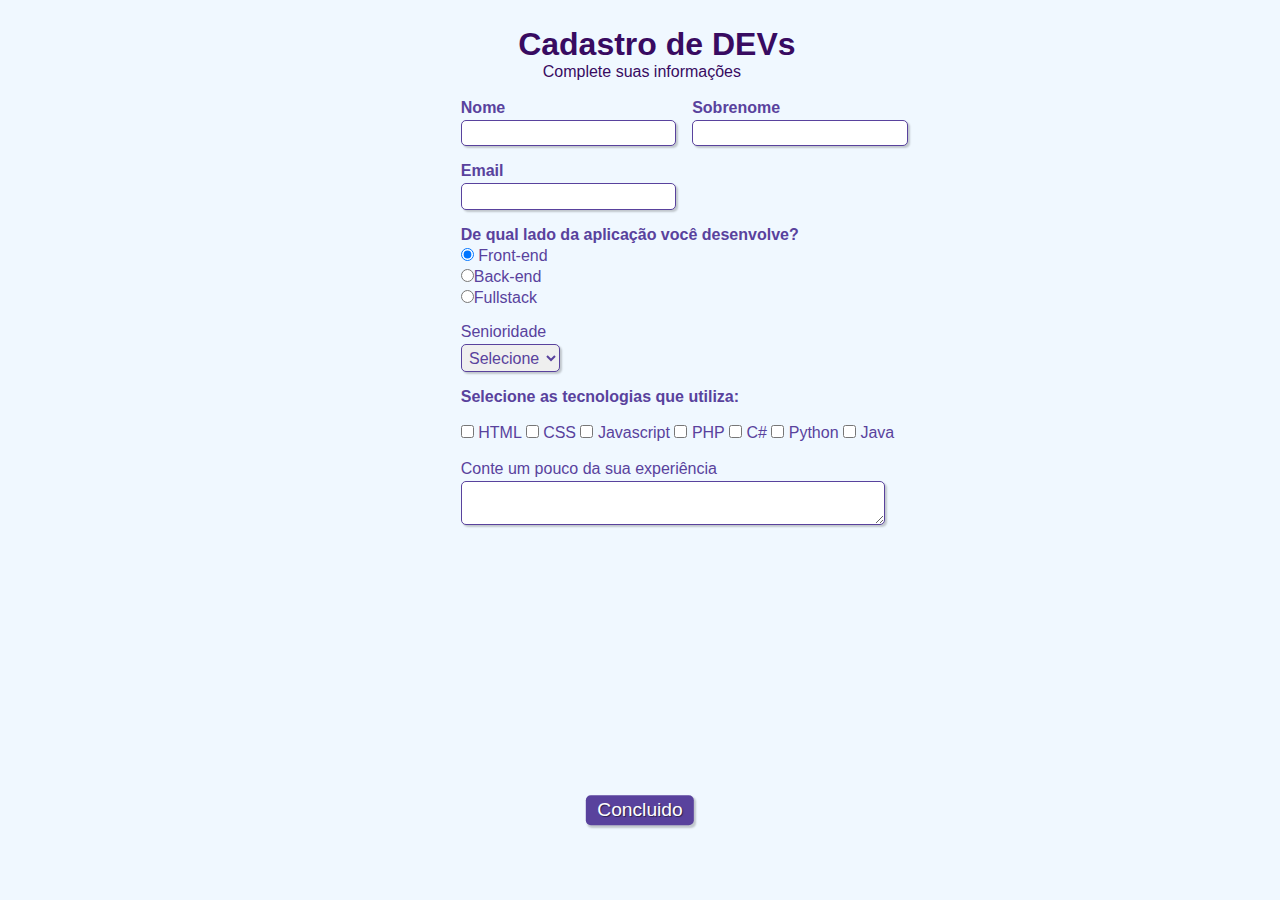
<file: index.html>
<!DOCTYPE html>
<html lang="en">
<head>
    <meta charset="UTF-8">
    <meta http-equiv="X-UA-Compatible" content="IE=edge">
    <meta name="viewport" content="width=device-width, initial-scale=1.0">
    <link rel="stylesheet" type="text/css" href="style.css" media="screen">
    <title>Cadastro</title>
</head>
<body>

    <div>
        <h1 id="titulo">Cadastro de DEVs</h1>
        <p id="subtitulo">Complete suas informações</p>
        <br>
    </div>
    
    <form>
        <fieldset class="grupo">
            <div class="campo">
                <label for="nome"><strong>Nome</strong></label>
                <input type="text" name="nome" id="nome" required>
            </div>
            
            <div class="campo">
                <label for="sobrenome"><strong>Sobrenome</strong></label>
                <input type="text" name="sobrenome" id="sobrenome" required>
            </div>
        </fieldset>
        
        <div class="campo">
            <label label for="email"><strong>Email</strong></label>
            <input type="email" name="email" id="email" required>
        </div>
        
        <div class="campo">
            <label><strong>De qual lado da aplicação você desenvolve?</strong></label>
            <label>
                <input type="radio" name="devweb" value="frontend" checked> Front-end
            </label>
            <label>
                <input type="radio" name="devweb" value="backend">Back-end
            </label>
            <label>
                <input type="radio" name="devweb" value="fullstack">Fullstack
            </label>
         </div>

         <div class="campo"> 
            <label for="senioridade"><stong>Senioridade</strong></label>
            <select id="senioridade">
                <option selected disabled value="">Selecione</option>
                <option>Junior</option>
                <option>Pleno</option>
                <option>Senior</option>
            </select>
         </div>

         <fieldset class="grupo">
            <div id="check">
                <label><strong>Selecione as tecnologias que utiliza:</strong></label><br><br>
                <input type="checkbox" id="tecnologia1" name="tecnologia1" value="HTML">
                <label for="tecnologia1">HTML</label>
                <input type="checkbox" id="tecnologia2" name="tecnologia2" value="CSS">
                <label for="tecnologia2">CSS</label>
                <input type="checkbox" id="tecnologia3" name="tecnologia3" value="Javascript">
                <label for="tecnologia3">Javascript</label>
                <input type="checkbox" id="tecnologia4" name="tecnologia4" value="PHP">
                <label for="tecnologia4">PHP</label>
                <input type="checkbox" id="tecnologia5" name="tecnologia5" value="C#">
                <label for="tecnologia5">C#</label>
                <input type="checkbox" id="tecnologia6" name="tecnologia6" value="Python">
                <label for="tecnologia6">Python</label>
                <input type="checkbox" id="tecnologia7" name="tecnologia7" value="Java">
                <label for="tecnologia7">Java</label>
             </div>
         </fieldset>
         <div class="campo">
            <br>
            <label>Conte um pouco da sua experiência</label>
            <textarea row="6" style="width: 26em" id="experiencia"></textarea>
        </div>

        <button class="botao" type="submit">Concluido</button>

         </form>

</body>
</html>
</file>
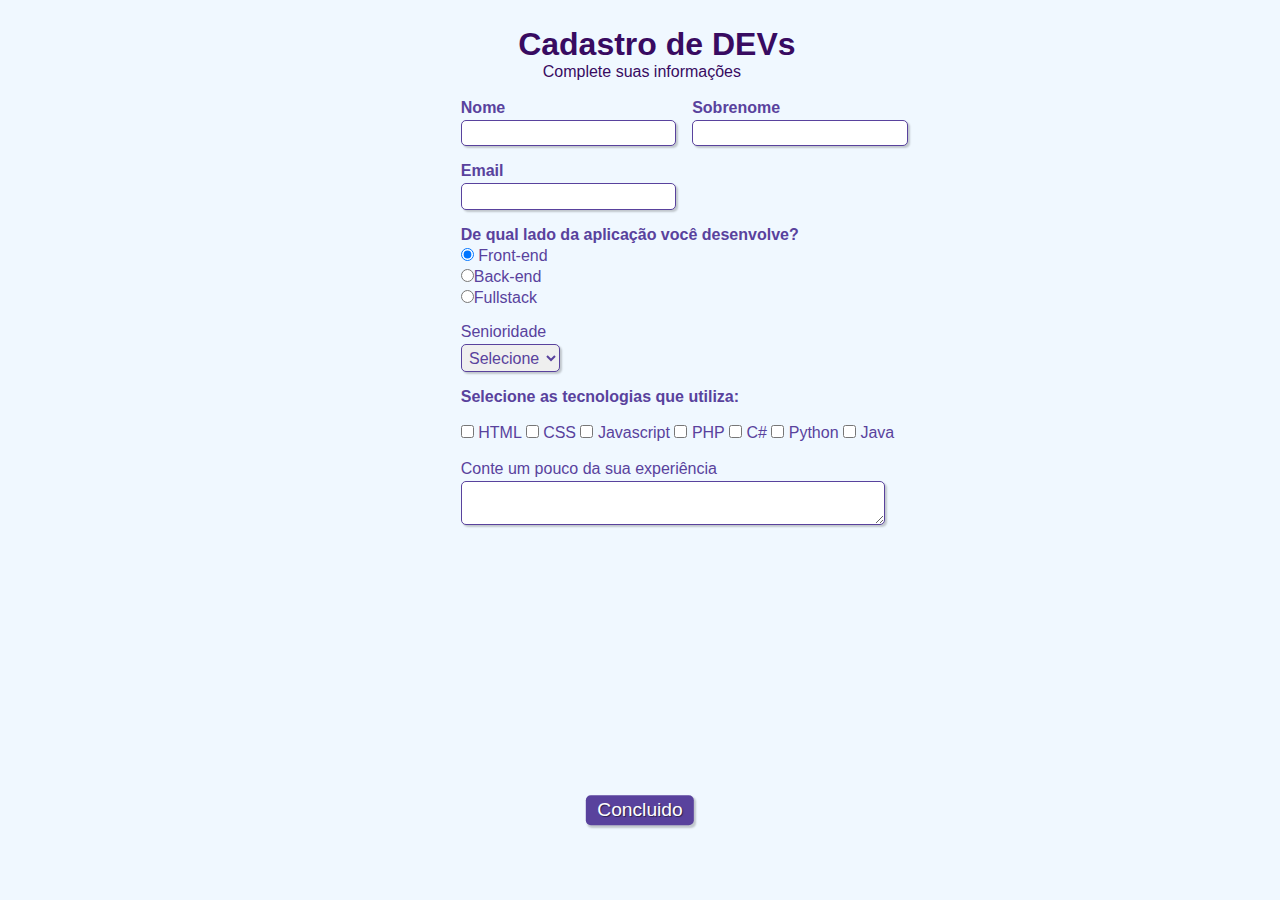
<file: formulário.html>
<!DOCTYPE html>
<html lang="en">
<head>
    <meta charset="UTF-8">
    <meta http-equiv="X-UA-Compatible" content="IE=edge">
    <meta name="viewport" content="width=device-width, initial-scale=1.0">
    <link rel="stylesheet" type="text/css" href="style.css" media="screen">
    <title>Cadastro</title>
</head>
<body>

    <div>
        <h1 id="titulo">Cadastro de DEVs</h1>
        <p id="subtitulo">Complete suas informações</p>
        <br>
    </div>
    
    <form>
        <fieldset class="grupo">
            <div class="campo">
                <label for="nome"><strong>Nome</strong></label>
                <input type="text" name="nome" id="nome" required>
            </div>
            
            <div class="campo">
                <label for="sobrenome"><strong>Sobrenome</strong></label>
                <input type="text" name="sobrenome" id="sobrenome" required>
            </div>
        </fieldset>
        
        <div class="campo">
            <label label for="email"><strong>Email</strong></label>
            <input type="email" name="email" id="email" required>
        </div>
        
        <div class="campo">
            <label><strong>De qual lado da aplicação você desenvolve?</strong></label>
            <label>
                <input type="radio" name="devweb" value="frontend" checked> Front-end
            </label>
            <label>
                <input type="radio" name="devweb" value="backend">Back-end
            </label>
            <label>
                <input type="radio" name="devweb" value="fullstack">Fullstack
            </label>
         </div>

         <div class="campo"> 
            <label for="senioridade"><stong>Senioridade</stong></label>
            <select id="senioridade">
                <option selected disabled value="">Selecione</option>
                <option>Junior</option>
                <option>Pleno</option>
                <option>Senior</option>
            </select>
         </div>

         <fieldset class="grupo">
            <div id="check">
                <label><strong>Selecione as tecnologias que utiliza:</strong></label><br><br>
                <input type="checkbox" id="tecnologia1" name="tecnologia1" value="HTML">
                <label for="tecnologia1">HTML</label>
                <input type="checkbox" id="tecnologia2" name="tecnologia2" value="CSS">
                <label for="tecnologia2">CSS</label>
                <input type="checkbox" id="tecnologia3" name="tecnologia3" value="Javascript">
                <label for="tecnologia3">Javascript</label>
                <input type="checkbox" id="tecnologia4" name="tecnologia4" value="PHP">
                <label for="tecnologia4">PHP</label>
                <input type="checkbox" id="tecnologia5" name="tecnologia5" value="C#">
                <label for="tecnologia5">C#</label>
                <input type="checkbox" id="tecnologia6" name="tecnologia6" value="Python">
                <label for="tecnologia6">Python</label>
                <input type="checkbox" id="tecnologia7" name="tecnologia7" value="Java">
                <label for="tecnologia7">Java</label>
             </div>
         </fieldset>
         <div class="campo">
            <br>
            <label>Conte um pouco da sua experiência</label>
            <textarea row="6" style="width: 26em" id="experiencia"></textarea>
        </div>

        <button class="botao" type="submit">Concluido</button>

         </form>

</body>
</html>
</file>
<file: style.css>
*{
    margin: 0;
    padding: 0;
}

#titulo{
    font-family: sans-serif;
    color: #380B61;
    margin-left: 7%;
}

#subtitulo {
    font-family: sans-serif;
    color: #380B61;
    margin-left: 10%;
} 

#check{
    display: inline-block;
}

fieldset{
    border:0;
}

body{
    background-color: #F0F8FF;
    font-family: sans-serif;
    font-size: 1em;
    color: #59429d;
    margin-left: 36%;
    margin-top: 2%;
    justify-content: center;
}

input, select, textarea, button {
    font-family: sans-serif;
    font-size: 1em;
    color: #59429d;
    border-radius: 5px;
}

.grupo:before, .grupo:after {
    display: table;
}

.grupo:after {
    clear: both;
}

.campo {
    margin-bottom: 1em;
}

.campo label{
    margin-bottom: 0.2em;
    color: #59429d;
    display: block;
} 

fieldset.grupo .campo{
    float: left;
    margin-right:1em;
}

.campo input[type="text"], .campo input[type="email"], .campo select, .campo textarea{
    padding: 0.2em;
    border: 1px solid #59429d;
    box-shadow: 2px 2px 2px rgb(0,0,0,0.2);
    display: block;
}

.campo select option{
    padding-right: 1em;
}

.campo input:focus, .campo select:focus, .campo textarea:focus{
    background: #E0E0F8;
}

.botao{
    font-size: 1.2em;
    background: #59429d;
    border: 0;
    margin-bottom: 1em;
    color: #ffffff;
    padding: 0.2em 0.6em;
    box-shadow: 2px 2px 2px rgba(0,0,0,0.2);
    text-shadow: 1px 1px 1px rgba(0,0,0,0.5);
    position: absolute;
    top: 90%;
    left: 50%;
    margin-right: -50%;
    transform: translate(-50%, -50%);
}

.botao:hover{
    background: #CCBBFF;
    box-shadow: inset 2px 2px 2px rgba(0,0,0,0.2);
    text-shadow: none;
}

.botao, select{
    cursor:pointer;
}

#check{
    display: inline-block;
}
</file>
